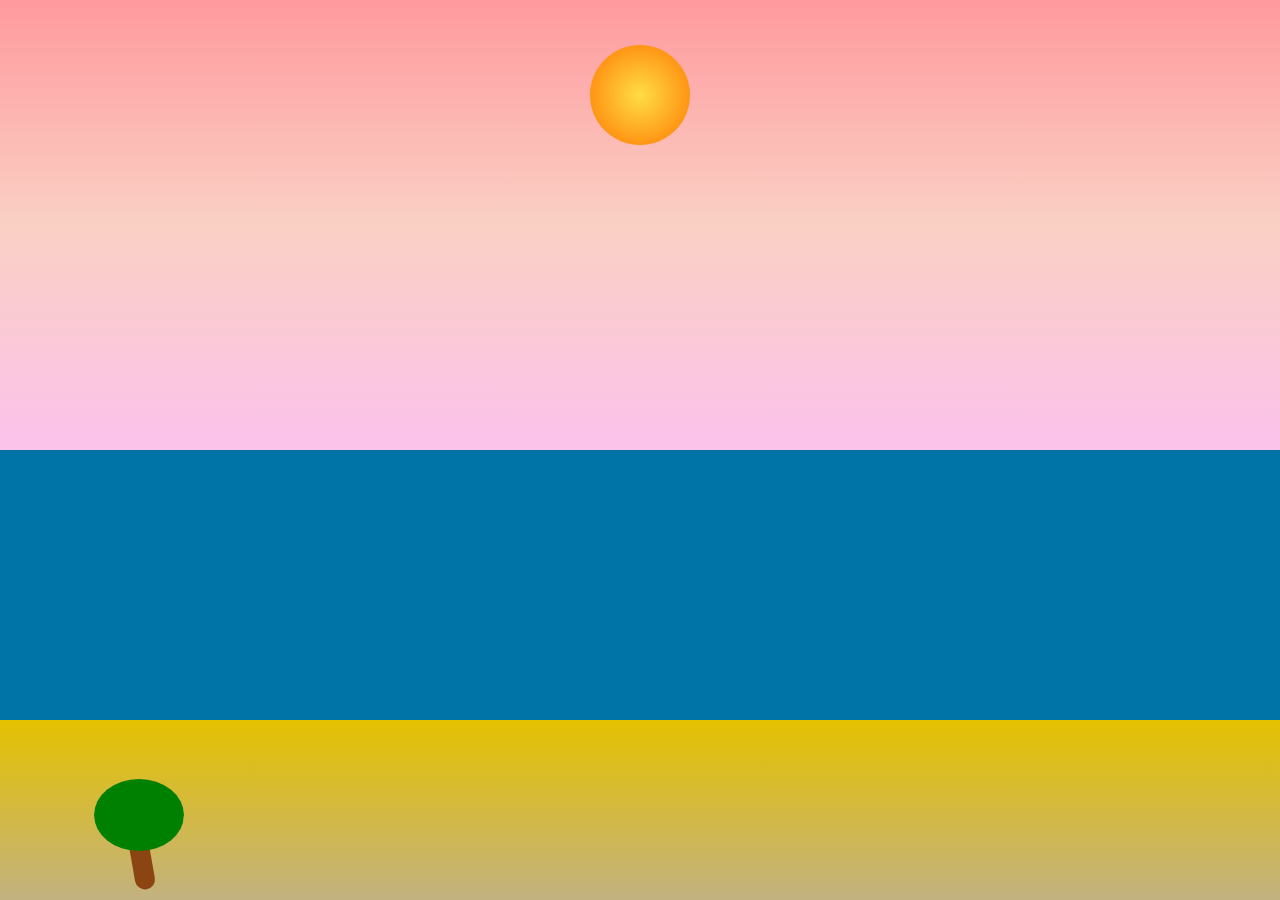
<file: index.html>
<!DOCTYPE html>
<html lang="en">
<head>
    <meta charset="UTF-8">
    <meta name="viewport" content="width=device-width, initial-scale=1.0">
    <title>Sunset Beach Animation</title>
    <link rel="stylesheet" href="styles.css">
</head>
<body>
    <div class="sky">
        <div class="sun"></div>
        <div class="birds"></div>
    </div>
    <div class="ocean">
        <div class="wave wave1"></div>
        <div class="wave wave2"></div>
    </div>
    <div class="beach">
        <div class="palm">
          <div class="trunk"></div>
            <div class="leaves"></div>
        </div>
    </div>
</body>
</html>
</file>
<file: styles.css>
/* General Styles */
body {
    margin: 0;
    overflow: hidden;
}

/* Sky & Sunset */
.sky {
    position: absolute;
    width: 100%;
    height: 50%;
    background: linear-gradient(to bottom, #ff9a9e, #fad0c4, #fbc2eb);
    animation: skyColorChange 15s infinite;
}

/* Sun */
.sun {
    position: absolute;
    top: 10%;
    left: 50%;
    width: 100px;
    height: 100px;
    background: radial-gradient(circle, #ffdd44, #ff7700);
    border-radius: 50%;
    transform: translateX(-50%);
    animation: sunAnimation 15s ease-in-out infinite; /* Smooth transition for sun */
}

/* Ocean */
.ocean {
    position: absolute;
    width: 100%;
    height: 30%;
    top: 50%;
    background: #0174a7;
    overflow: hidden;
    z-index: 1;
}

/* Waves */
.wave {
    position: absolute;
    width: 200%;
    height: 100%;
    background: url('https://media.tenor.com/nWx0rD5cDD4AAAAj/ocen.gif');
    background-size: 100% 100%;
    opacity: 0.5;
    animation: moveWaves 10s ease-in-out infinite;
    z-index: 2;
}

.wave1 {
    top: 0;
    animation-delay: 0s;
}

.wave2 {
    top: 10%;
    animation-delay: 5s;
}

.wave3 {
    top: 20%;
    animation-delay: 3s;
}

/* Beach */
.beach {
    position: absolute;
    width: 100%;
    height: 20%;
    bottom: 0;
    background: linear-gradient(to top, #c2b280, #e5c100);
}

/* Birds */
.birds {
    position: absolute;
    top: 10%;
    left: -100px;  /* Start off-screen */
    width: 100px;
    height: 50px;
    background: url('https://media.tenor.com/F0t8OIpa_WgAAAAi/makarios-voando.gif') no-repeat;
    background-size: contain;
    animation: birdsFly 10s linear infinite;
    background-color: transparent;  /* Ensure no background color */
}

@keyframes birdsFly {
    0% { left: -100px; top: 20%; }
    50% { left: 50%; top: 25%; }
    100% { left: 100%; top: 15%; }  /* Move the bird to the right */
}

/* Palm Tree */
.palm {
    position: absolute;
    bottom: 10px;
    left: 10%;
}

/* Trunk */
.trunk {
    position: relative;
    width: 20px;
    height: 100px;
    background: #8B4513;
    border-radius: 10px;
    transform: rotate(-10deg);
    animation: sway 1s ease-in-out infinite alternate;
}

/* Leaves */
.leaves {
    position: absolute;
    top: -20px;
    left: -34px;
    width: 90px;
    height: 90px;
    background: green;
    border-radius: 50%;
    clip-path: ellipse(50% 40% at 50% 50%);
    animation: sway 1s ease-in-out infinite alternate;
}

/* Palm Tree Sway Animation */
@keyframes sway {
    0% { transform: rotate(-10deg); }
    100% { transform: rotate(10deg); }
}

/* Sunset Animation */
@keyframes sunset {
    0% { top: 20%; opacity: 1; }
    50% { top: 50%; opacity: 0; }
    100% { top: 20%; opacity: 1; }
}

/* Wave Animation */
@keyframes moveWaves {
    0% { transform: translateX(0); }
    100% { transform: translateX(-50%); }
}

/* Animation for Sky Color Transition (Simulating the full sunset effect) */
@keyframes skyColorChange {
    0% { 
        background: linear-gradient(to bottom, #ff9a9e, #fad0c4, #fbc2eb);
    }
    50% { 
        background: linear-gradient(to bottom, #ff9a9e, #fbbd3c, #ff6347);  /* Change sky to sunset colors */
    }
    100% { 
        background: linear-gradient(to bottom, #ff9a9e, #fbbd3c, #ff6347);  /* Keep sunset colors */
    }
}

/* Sun Animation */
@keyframes sunAnimation {
    0% {
        top: 10%; /* Start high in the sky */
        opacity: 1;
    }
    40% {
        top: 25%; /* Move down slowly */
        opacity: 1;
    }
    50% {
        top: 50%; /* Sun reaches the horizon */
        opacity: 0; /* Disappear as it sets */
    }
    60% {
        top: 50%; /* Still at the horizon */
        opacity: 0;
    }
    100% {
        top: 20%; /* Start rising again */
        opacity: 1;
    }
}
</file>
